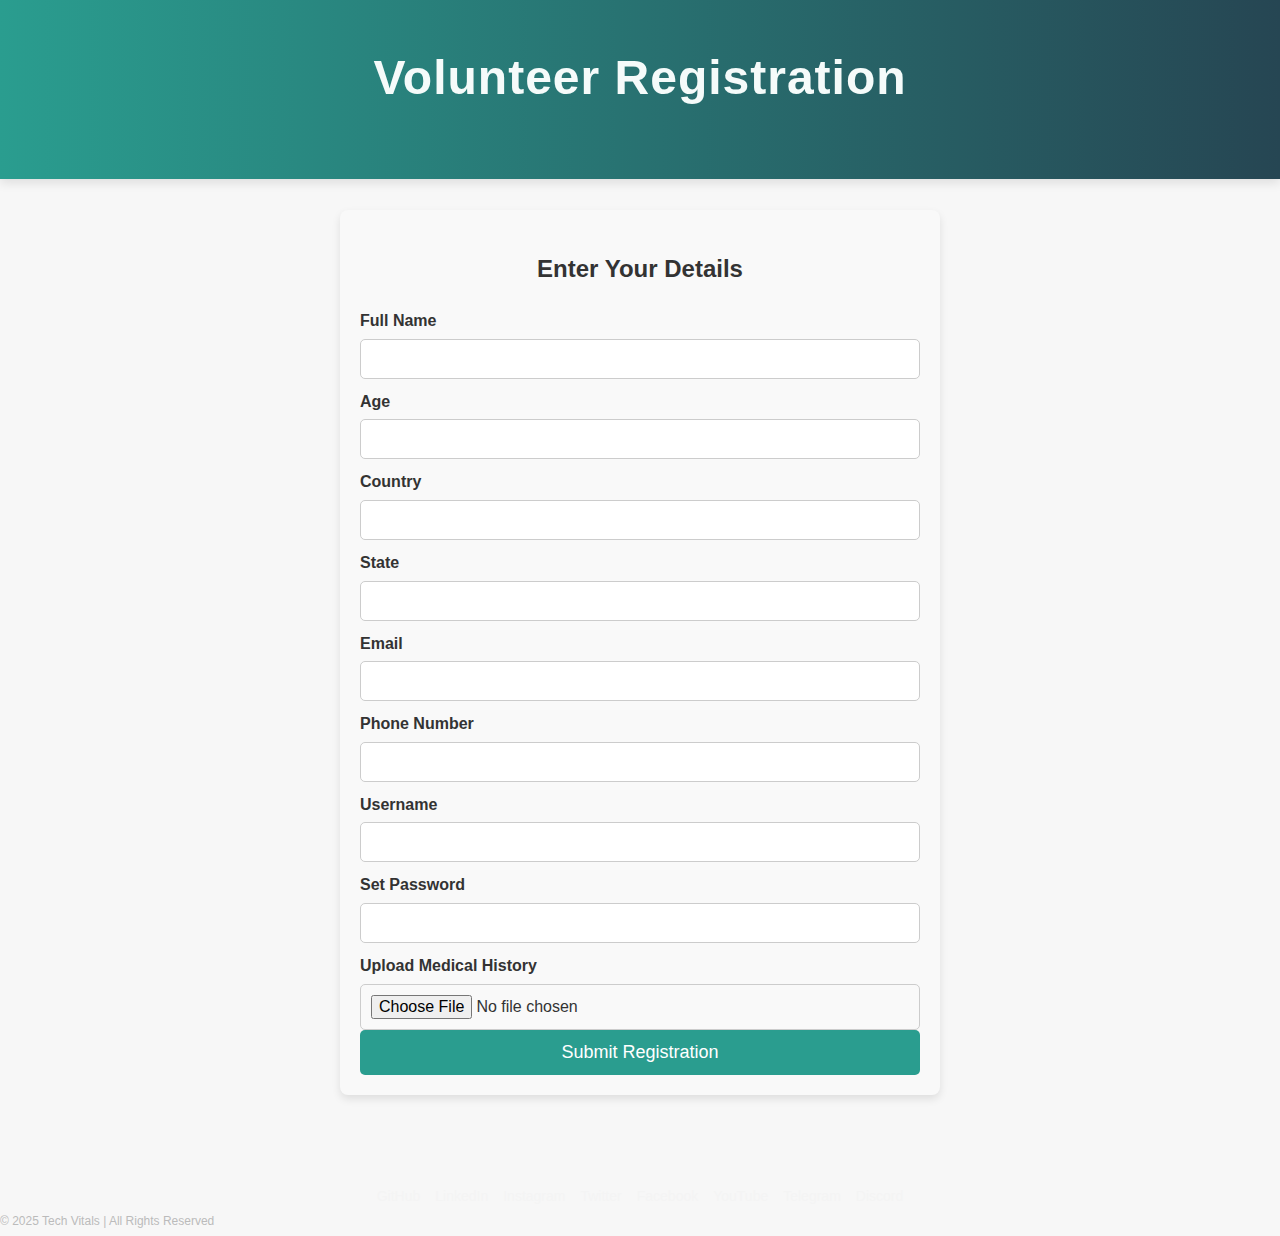
<file: register.html>
<!DOCTYPE html>
<html lang="en">
<head>
    <meta charset="UTF-8">
    <meta name="viewport" content="width=device-width, initial-scale=1.0">
    <title>Volunteer Registration</title>
    <link rel="stylesheet" href="style.css">
</head>
<body>
    <header>
        <div class="header-container">
            <h1>Volunteer Registration</h1>
        </div>
    </header>

    <main>
        <section class="registration-form">
            <h2>Enter Your Details</h2>
            <form id="registration-form">
                
                <label for="name">Full Name</label>
                <input type="text" id="name" name="name" required>
                
                <label for="age">Age</label>
                <input type="number" id="age" name="age" min="1" required>

                <label for="country">Country</label>
                <input type="text" id="country" name="country" required>
                
                <label for="state">State</label>
                <input type="text" id="state" name="state" required>
                
                <label for="email">Email</label>
                <input type="email" id="email" name="email" required>
                
                <label for="phone">Phone Number</label>
                <input type="tel" id="phone" name="phone" required>

                <label for="Username">Username</label>
                <input type="text" id="Username" name="Username" required>

                <label for="password">Set Password</label>
                <input type="password" id="password" name="password" required>
                
                <label for="medical-history">Upload Medical History</label>
                <input type="file" id="medical-history" name="medical-history" required>
                
                <button type="submit" class="submit-btn">Submit Registration</button>
            </form>
        </section>
    </main>

    <footer>
        <div class="footer-links">
            <a href="https://github.com/techvitals" target="_blank">GitHub</a>
            <a href="https://linkedin.com/company/techvitals" target="_blank">LinkedIn</a>
            <a href="https://instagram.com/techvitals" target="_blank">Instagram</a>
            <a href="https://twitter.com/techvitals" target="_blank">Twitter</a>
            <a href="https://facebook.com/techvitals" target="_blank">Facebook</a>
            <a href="https://youtube.com/techvitals" target="_blank">YouTube</a>
            <a href="https://t.me/techvitals" target="_blank">Telegram</a>
            <a href="https://discord.com/invite/techvitals" target="_blank">Discord</a>
        </div>
        <p>&copy; 2025 Tech Vitals | All Rights Reserved</p>
    </footer>

    <script>
        document.getElementById("registration-form").addEventListener("submit", function(event) {
            event.preventDefault(); // Prevent form from submitting automatically
            
            var age = parseInt(document.getElementById("age").value);

            if (isNaN(age) || age < 18) {
                // Redirect to new page with error message
                window.location.href = "newpage.html?status=error";
            } else {
                // Redirect to new page with success message
                window.location.href = "newpage.html?status=success";
            }
        });
    </script>
</body>
</html>
</file>
<file: style.css>
.faq-button {
    padding: 10px 20px;
   /* background-color: #007BFF;*/
    color: white;
    text-decoration: none;
    border-radius: 5px;
    font-size: 20px;
}

.faq-button:hover {
    background-color: #0056b3;
}

/* Style for the image gallery */
.image-gallery {
    display: flex;
    justify-content: space-around;
    margin: 30px 0;
}

.image-item {
    flex: 1;
    padding: 10px;
}

.gallery-image {
    width: 100%;
    height: auto;
    border-radius: 8px;
}

/* FAQ Section Styling */
.faq-item {
    margin-bottom: 15px;
}

.faq-question {
    background-color: #f1f1f1;
    border: none;
    padding: 10px;
    width: 100%;
    text-align: left;
    cursor: pointer;
}

.faq-answer {
    display: none;
    padding: 10px;
    background-color: #e9ecef;
}

.faq-question:hover {
    background-color: #dcdcdc;
}

/* Display FAQ answer when clicked */
.faq-question.active + .faq-answer {
    display: block;
}

/* Styling for the register and login buttons */

.header-buttons {
    position: absolute;
   bottom : 10px;
    right: 10px;
    display: flex;
    gap: 10px;
}

.register-button {
   /* background-color: green;*/
    color:black;
    padding: 10px 20px;
    text-decoration: none;
    border-radius: 5px;
    font-size:20px;
   /* font-weight: bold;*/
}
.login-button{
    color: white;
    padding: 10px 20px;
    text-decoration: none;
    border-radius: 5px;
    font-size:20px;
}
.register-button:hover, .login-button:hover {
    background-color: darkgreen;
}

/* Register Button */
.register-button {
    text-decoration: none;
    color: #fff;
   /* background-color: #007BFF;*/
    padding: 10px 20px;
    border-radius: 5px;
    font-size: 20px;
    margin-left: 20px;
}

.register-button:hover {
    background-color: #0056b3;
    transition: background-color 0.3s;
}

/* Registration Form */
.registration-form {
    max-width: 600px;
    margin: 50px auto;
    padding: 20px;
    background-color: #f9f9f9;
    border-radius: 8px;
    box-shadow: 0 4px 8px rgba(0, 0, 0, 0.1);
}

.registration-form h2 {
    text-align: center;
    margin-bottom: 20px;
}

.registration-form label {
    display: block;
    margin-top: 10px;
    font-weight: bold;
}

.registration-form input {
    width: 100%;
    padding: 10px;
    margin-top: 5px;
    border: 1px solid #ccc;
    border-radius: 5px;
    font-size: 16px;
}

.registration-form button {
    width: 100%;
    padding: 12px;
    background-color: #2a9d8f;
    color: #fff;
    font-size: 18px;
    border: none;
    border-radius: 5px;
    cursor: pointer;
}

.registration-form button:hover {
    background-color: #2a9d8f ;
}

/* Landing Page */
.landing-page {
    text-align: center;
    padding: 50px;
}

.landing-page h1 {
    font-size: 3rem;
    color: #2a9d8f;
}

.landing-page p {
    font-size: 1.2rem;
    margin-top: 10px;
}

.role-selection button {
    background-color: #2a9d8f;
    color: white;
    padding: 15px 25px;
    font-size: 1.2rem;
    border: none;
    border-radius: 30px;
    margin: 10px;
    cursor: pointer;
    transition: background-color 0.3s ease;
}

.role-selection button:hover {
    background-color: #264653;
}

/* Company Auth Page */
.company-auth {
    width: 100%;
    max-width: 400px;
    margin: 40px auto;
    padding: 20px;
    border-radius: 8px;
    background-color: #fff;
    box-shadow: 0 4px 8px rgba(0, 0, 0, 0.1);
    text-align: center;
}

.company-auth h2 {
    font-size: 2rem;
    color: #2a9d8f;
    margin-bottom: 20px;
}

.company-auth form {
    margin-top: 20px;
}

.company-auth label {
    font-size: 1rem;
    color: #333;
    display: block;
    margin-bottom: 5px;
}

.company-auth input {
    width: 100%;
    padding: 10px;
    margin: 10px 0;
    border-radius: 5px;
    border: 1px solid #ccc;
    font-size: 1rem;
}

.company-auth button {
    background-color: #2a9d8f;
    color: white;
    padding: 15px 25px;
    font-size: 1.2rem;
    border: none;
    border-radius: 30px;
    cursor: pointer;
    transition: background-color 0.3s ease;
    width: 100%;
}

.company-auth button:hover {
    background-color: #264653;
}

.company-auth p {
    margin-top: 10px;
    font-size: 1rem;
}

.company-auth a {
    color: #2a9d8f;
    text-decoration: none;
}
html {
    scroll-behavior: auto; /* No global smooth scroll */
}
.company-auth a:hover {
    text-decoration: underline;
}

* {
    margin: 1 px;
    padding: 0;
    box-sizing: border-box;
}
p{
    font-size: 1rem;
    font-weight: 400;
    color: #021412;
    margin-bottom: 1 px;
}

body {
    font-family: 'Arial', sans-serif;
    background-color: #f7f7f7;
    color: #333;
    line-height: 1.6;
    padding-top: 100px; /* Adjusted for fixed header */
}

/* Header Section */
/*header {
    background: linear-gradient(to right, #2a9d8f, #264653);
    color: white;
    padding: 50px 40px;
    text-align: center;
    position: fixed;
    top: 0;
    left: 0;
    width: 100%;
    z-index: 10;
    box-shadow: 0 4px 10px rgba(0, 0, 0, 0.1);
}

header .header-container {
    display: flex;
    justify-content: center;
    align-items: center;
    gap: 15 px;
    flex-wrap: wrap;
}


header h1 {
    font-size: 3rem;
    font-weight: bold;
    margin-top: 10px;
    letter-spacing: 1px;
    color: #f5fbfa;
    align-content:center;
}
//
header p {
    font-size: 1.2rem;
    margin-top: 10px;
    opacity: 0.8;
    margin-top:50px;
    align-content:center;
*/
/* Main Content */
header {
    background: linear-gradient(to right, #2a9d8f, #264653);
    color: white;
    padding: 30px 20px;
    text-align: center;
    position: fixed;
    top: 0;
    left: 0;
    width: 100%;
    z-index: 10;
    box-shadow: 0 4px 10px rgba(0, 0, 0, 0.1);
}

header .header-container {
    display: flex;
    justify-content: center;
    align-items: center;
    gap: 15px;
    flex-wrap: wrap;
}



header h1 {
    font-size: 3rem;
    font-weight: bold;
    margin-top: 10px;
    letter-spacing: 1px;
    color: #f5fbfa;
}
header h4{
    font-weight:500;
    color: #f5fbfa;
    margin-top:15px;
}


/* Making sure only the headings are bold */
h1, h2, h3 {
    font-weight: bold;
}
main {
    padding: 40px;
    margin-top: 120px; /* Adjusted for fixed header */
    width: 100%;
    max-width: 1200px;
    margin-left: auto;
    margin-right: auto;
}
main pre{
    color:#021412;
    font-family: 'Arial', sans-serif;
}
.study-process {
    display: flex;
    flex-direction: column;
    align-items: center;
    justify-content: center;
    gap: 30px;
    padding: 50px 20px;
    background-color: #ffffff;
}

.study-step {
    display: flex;
    flex-direction: row;
    align-items: center;
    gap: 20px;
    background: white;
    padding: 20px;
    border-radius: 8px;
    box-shadow: 0 2px 4px rgba(0, 0, 0, 0.1);
    width: 75%;
    max-width: 850px;
    transition: all 0.3s ease-in-out;
}

.step-icon-container {
    flex-shrink: 0;
    
}

.step-icon {
    width: 70px;
    height: 70px;
}

.step-content {
    flex-grow: 1;
   
}
.study-step:hover{
        transform: translateY(-10px);
        box-shadow: 0 4px 12px rgba(0, 0, 0, 0.2);
    
}

h3 {
    font-size: 1.75em;
    color: #000000;
    margin-bottom: 5px;
    font-weight: bold;
}

p {
    font-size: 1.1rem;
    color: #333333;
    line-height: 1.6;
    margin: 0;
}
/* Patient Benefits Section */
.patient-benefits {
    background-color: #f9f9f9;
    padding: 40px;
    border-radius: 10px;
    box-shadow: 0 4px 8px rgba(0, 0, 0, 0.1);
    margin-bottom: 40px;
}

.patient-benefits h2 {
    color: #333;
    text-align: center;
    font-size: 2rem;
    margin-bottom: 20px;
}

.patient-benefits p {
    text-align: center;
    color: #555;
    font-size: 1.1rem;
    margin-bottom: 30px;
}

.benefits-list {
    display: flex;
    justify-content: space-between;
    margin-bottom: 30px;
}

.benefit-item {
    text-align: center;
    flex: 1;
    padding: 10px;
    background-color: #ffffff;
    border-radius: 8px;
    box-shadow: 0 2px 6px rgba(0, 0, 0, 0.1);
    transition: all 0.3s ease-in-out;
}

.benefit-item:hover {
    transform: translateY(-10px);
    box-shadow: 0 4px 12px rgba(0, 0, 0, 0.2);
}

.benefit-item p {
    margin-top: 10px;
    color: #333;
    font-size: 1.1rem;
}

.benefit-icon {
    width: 50px;
    height: 50px;
    margin-bottom: 15px;
    transition: transform 0.3s ease;
}

.benefit-item:hover .benefit-icon {
    transform: scale(1.1);
}

/* Responsive image below benefits */
.responsive-image {
    width: 100%;
    height: auto;
    border-radius: 8px;
    margin-top: 30px;
}
.image-container {
    display: flex;
    justify-content: center; /* Align images in the center */
    gap: 20px; /* Add spacing between images */
    margin-top: 20px;
}

.image-container img {
    width: 30%; /* Make images equal in size */
    height: auto; /* Maintain aspect ratio */
    border-radius: 10px; /* Optional: Add rounded corners */
}

/* CTA Button */
.cta-button {
    background-color: #2a9d8f;
    color: white;
    padding: 15px 25px;
    font-size: 1.2rem;
    border: none;
    border-radius: 30px;
    cursor: pointer;
    transition: background-color 0.3s ease;
    text-align: center;
}

.cta-button:hover {
    background-color: #264653;
}

/* Links Section */
.links {
    margin-top: 20px;
    text-align: center;
}

.links a {
    display: inline-block;
    font-size: 1.1rem;
    color: #2a9d8f;
    text-decoration: none;
    margin: 10px;
    transition: color 0.3s ease;
}

.links a:hover {
    color: #264653;
}

/* FAQ Section */
/* FAQ Section */
.faq {
    background: #ffffff;
    padding: 40px;
    border-radius: 10px;
    box-shadow: 0 10px 20px rgba(0, 0, 0, 0.1);
    margin-bottom: 40px;
    
}

.faq h2 {
    font-size: 2.5rem;
    font-weight: 600;
    color: #2a9d8f;
    margin-bottom: 20px;
    text-align: center;
}

.faq-item {
    margin-bottom: 20px;
}

.faq-question {
    background-color: #264653;
    color: white;
    font-size: 1.2rem;
    padding: 15px;
    border: none;
    width: 100%;
    text-align: left;
    border-radius: 8px;
    cursor: pointer;
    transition: background-color 0.3s ease;
    display: flex;
    justify-content: space-between;
    align-items: center;
}

.faq-question:hover {
    background-color: #2a9d8f;
}

.faq-answer {
    display: none;
    font-size: 1rem;
    margin-top: 10px;
    color: #555;
    padding-left: 15px;
}

.faq-item.active .faq-answer {
    display: block;
}

.faq-item.active .faq-question {
    background-color: #2a9d8f;  /* Change color when active */
}

.faq-item .faq-question::after {
    content: '\002B';  /* Adds a plus sign */
    font-size: 1.5rem;
    color: white;
    margin-left: 10px;
}

.faq-item.active .faq-question::after {
    content: '\2212';  /* Adds a minus sign when active */
}

/* Footer Section 
footer {
    background-color: #264653;
  
    padding: 20px;
    text-align: center;
    font-size: 1rem;
    margin-top: 40px;
}

footer p {  color: #e9ecef;
    opacity: 0.8;
}*/
/footer2/
footer {
    padding: 10px;
    background-color: rgba(20, 20, 20, 0.85); /* Darker but still slightly translucent */
    color: white;
    width: 100%;
    text-align: center;
    font-size: 12px;
    position: relative;
    bottom: 0;
    left: 0;
}

/* Footer Links - Smaller & More Organized */
.footer-links {
    display: flex;
    justify-content: center;
    gap: 15px;
    flex-wrap: wrap;
    margin-bottom: 5px;
}

.footer-links a {
    color: #f4f4f4;
    text-decoration: none;
    font-size: 14px;
    font-weight: 400;
    transition: color 0.3s ease;
}

.footer-links a:hover {
    color: #4CAF50; /* Green hover effect */
}

/* Copyright Text */
footer p {
    margin: 5px 0;
    font-size: 12px;
    color: #bbb;
}
.login-section {
    display: flex;
    justify-content: center;
    align-items: center;
    height: 100vh;
    background-color: #f4f4f4;
}

.login-container {
    background: white;
    padding: 30px;
    border-radius: 10px;
    box-shadow: 0 4px 10px rgba(0, 0, 0, 0.2);
    text-align: center;
    width: 350px;
}

.login-container h2 {
    margin-bottom: 20px;
    font-size: 1.8rem;
    font-weight: bold;
}

.input-group {
    display: flex;
    flex-direction: column;
    text-align: left;
    margin-bottom: 15px;
}

.input-group label {
    font-weight: bold;
    margin-bottom: 5px;
}

.input-group input {
    padding: 10px;
    border: 1px solid #ccc;
    border-radius: 5px;
    font-size: 1rem;
}

.cta-button {
    background: linear-gradient(to right, #2a9d8f, #264653);
    color: white;
    padding: 12px;
    border: none;
    border-radius: 5px;
    font-size: 1rem;
    cursor: pointer;
    transition: 0.3s;
    width: 100%;
}

.cta-button:hover {
    background: linear-gradient(to right, #264653, #2a9d8f);
}

.footer-text {
    margin-top: 15px;
    font-size: 0.9rem;
    
}

.footer-text a {
    color: #2a9d8f;
    font-weight: bold;
    text-decoration: none;
}

.footer-text a:hover {
    text-decoration: underline;
}
.submit-btn {
   
    color: #dcdcdc; /* Text color */
    padding: 10px 20px;
    border: none;
    border-radius: 5px;
    cursor: pointer;
    font-size: 16px;
    text-decoration: none; /* Remove link styling */
    display: inline-block;
}

.submit-btn:hover {
    background-color: #21867a; /* Darker shade on hover */
}

html, body {
    height: 100%;
    margin: 0;
    padding: 0;
    display: flex;
    flex-direction: column;
}

/* Main Content - Pushes Footer Down */
.landing-page, .about-us {
    flex: 1;
}

/* Compact Footer */
</file>
